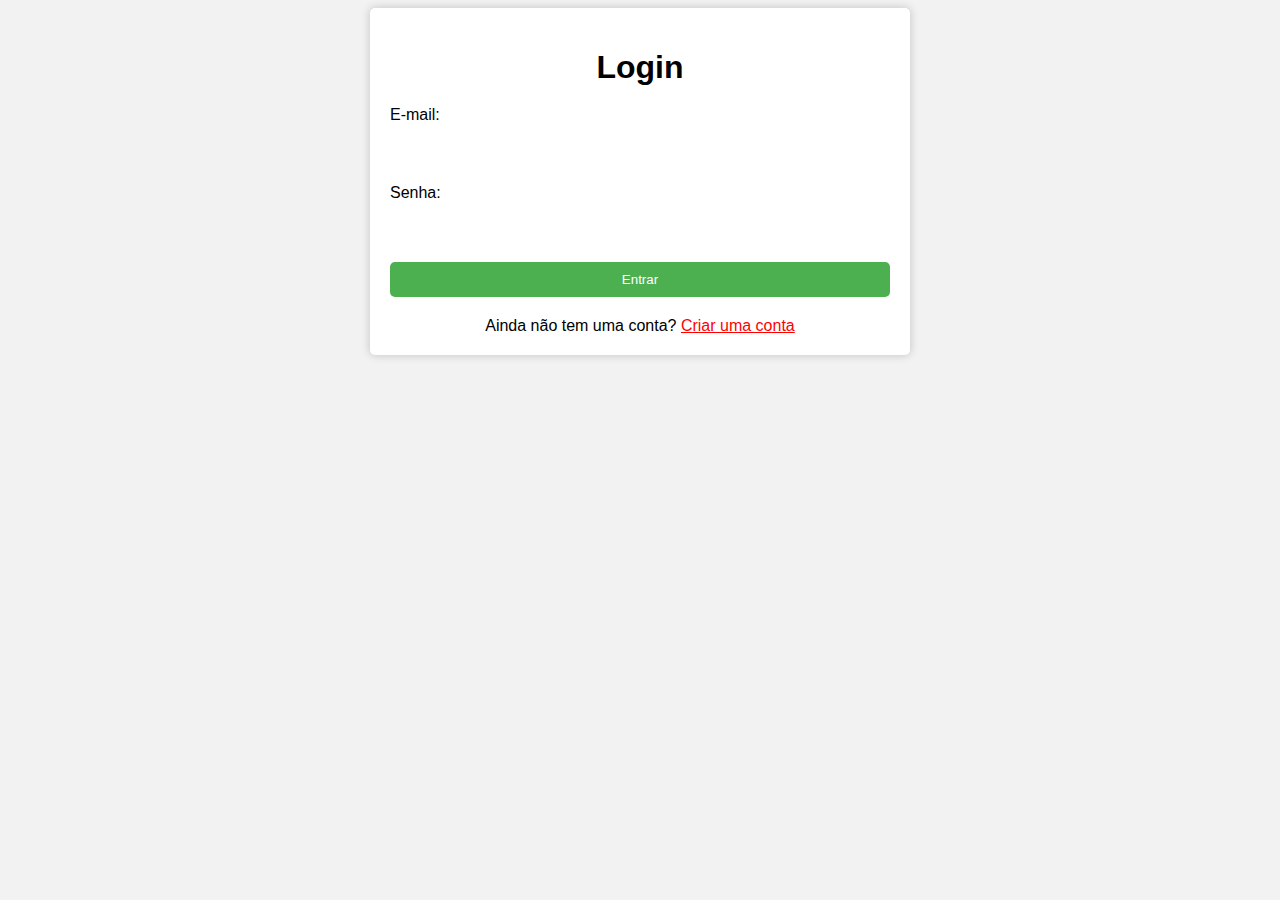
<file: index.html>
<!DOCTYPE html>
<html lang="pt-br">
<head>
    <meta charset="UTF-8">
    <title>Login</title>
    <link rel="stylesheet" href="./Css/style.css">
</head>
<body>
    <div class="container">
        <h1>Login</h1>
        <form>
            <label for="email">E-mail:</label>
            <input type="email" id="email" name="email" required>
            <label for="password">Senha:</label>
            <input type="password" id="password" name="password" required>
            <button type="submit" id="login-btn">Entrar</button>
            <div class="signup-link">
              <span>Ainda não tem uma conta?</span>
              <a href="./cadastro.html">Criar uma conta</a>
            </div>
        </form>
    </div>
    <div class="popup hidden" id="success-popup">
        <p>Parabéns, você fez login!</p>
    </div>
    <script src="./Js/script.js"></script>
</body>
</html>
</file>
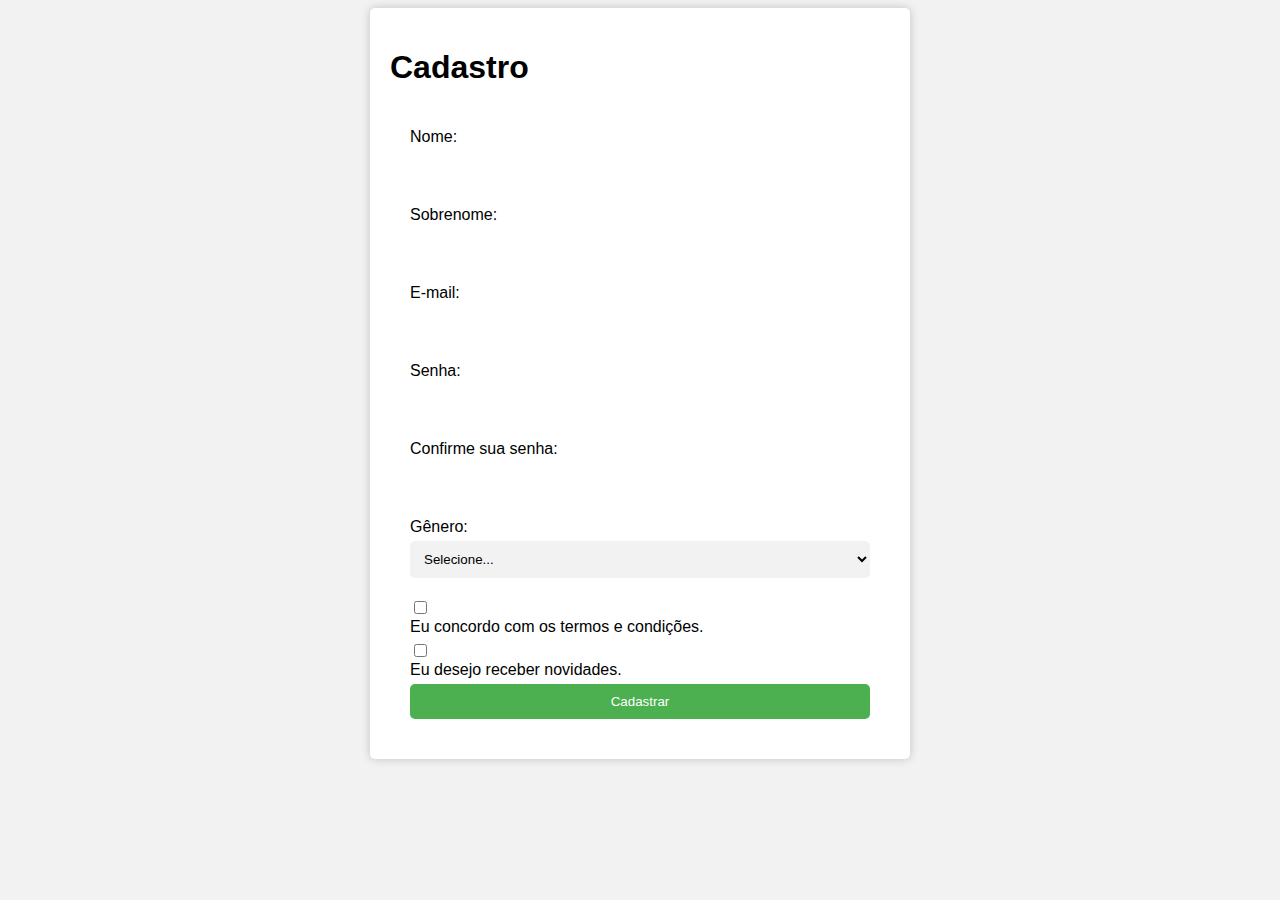
<file: cadastro.html>
<!DOCTYPE html>
<html lang="pt-br">
<head>
    <meta charset="UTF-8">
    <title>Cadastro</title>
    <link rel="stylesheet" href="./Css/cadastro.css">
</head>
<body>
    <div class="container">
        <h1>Cadastro</h1>
        <form>
            <label for="nome">Nome:</label>
            <input type="text" id="nome" name="nome" required>
            <label for="sobrenome">Sobrenome:</label>
            <input type="text" id="sobrenome" name="sobrenome" required>
            <label for="email">E-mail:</label>
            <input type="email" id="email" name="email" required>
            <label for="password">Senha:</label>
            <input type="password" id="password" name="password" required>
            <label for="confirm-password">Confirme sua senha:</label>
            <input type="password" id="confirm-password" name="confirm-password" required>
            <label for="genero">Gênero:</label>
            <select id="genero" name="genero" required>
                <option value="">Selecione...</option>
                <option value="feminino">Feminino</option>
                <option value="masculino">Masculino</option>
                <option value="nao-binario">Não-binário</option>
            </select>
            <input type="checkbox" id="termos" name="termos" required>
            <label for="termos">Eu concordo com os termos e condições.</label>
            <input type="checkbox" id="novidades" name="novidades">
            <label for="novidades">Eu desejo receber novidades.</label>
            <button type="submit" onclick="redirectToLoginPage()" id="cadastro-btn">Cadastrar</button>
        </form>
    </div>
    <script src="./Js/cadastro.js"></script>
</body>
</html>
</file>
<file: Css/style.css>
body {
    font-family: Arial, sans-serif;
    background-color: #f2f2f2;
}

.container {
    max-width: 500px;
    margin: 0 auto;
    padding: 20px;
    background-color: #fff;
    border-radius: 5px;
    box-shadow: 0 0 10px rgba(0, 0, 0, 0.2);
}

h1 {
    text-align: center;
    margin-bottom: 20px;
}

label {
    display: block;
    margin-bottom: 5px;
}

input[type="email"],
input[type="password"] {
    display: block;
    width: 100%;
    padding: 10px;
    margin-bottom: 20px;
    border-radius: 5px;
    border: none;
}

button[type="submit"] {
    display: block;
    width: 100%;
    padding: 10px;
    background-color: #4CAF50;
    color: #fff;
    border: none;
    border-radius: 5px;
    cursor: pointer;
}

.popup {
    position: fixed;
    top: 50%;
    left: 50%;
    transform: translate(-50%, -50%);
    padding: 20px;
    background-color: #fff;
    border-radius: 5px;
    box-shadow: 0 0 10px rgba(0, 0, 0, 0.2);
    z-index: 1;
}

.popup p {
    text-align: center;
    margin: 0;
}

.hidden {
    display: none;
}

.signup-link {
    text-align: center;
    margin-top: 20px;
}

.signup-link a {
    color: red;
}
</file>
<file: Css/cadastro.css>
/* styles.css */

body {
  font-family: Arial, sans-serif;
  background-color: #f2f2f2;
}

.container {
  max-width: 500px;
  margin: 0 auto;
  padding: 20px;
  background-color: #fff;
  border-radius: 5px;
  box-shadow: 0 0 10px rgba(0, 0, 0, 0.2);
}

form {
  max-width: 500px;
  margin: 0 auto;
  padding: 20px;
  background-color: #fff;
}

form label {
  display: block;
  margin-bottom: 5px;
}

form input[type="text"],
form input[type="email"],
form input[type="password"] {
  display: block;
  width: 100%;
  padding: 10px;
  margin-bottom: 20px;
  border-radius: 5px;
  border: none;
}

form select {
  display: block;
  width: 100%;
  padding: 10px;
  margin-bottom: 20px;
  border-radius: 5px;
  border: none;
  background-color: #f2f2f2;
}

form input[type="checkbox"] {
  display: inline-block;
  margin-right: 10px;
}

form label.checkbox {
  display: inline-block;
  margin-right: 20px;
}

form button[type="submit"] {
  display: block;
  width: 100%;
  padding: 10px;
  background-color: #4CAF50;
  color: #fff;
  border: none;
  border-radius: 5px;
  cursor: pointer;
}

form .error {
  color: red;
  margin-top: 5px;
}

form .success {
  color: green;
  margin-top: 5px;
}
</file>
